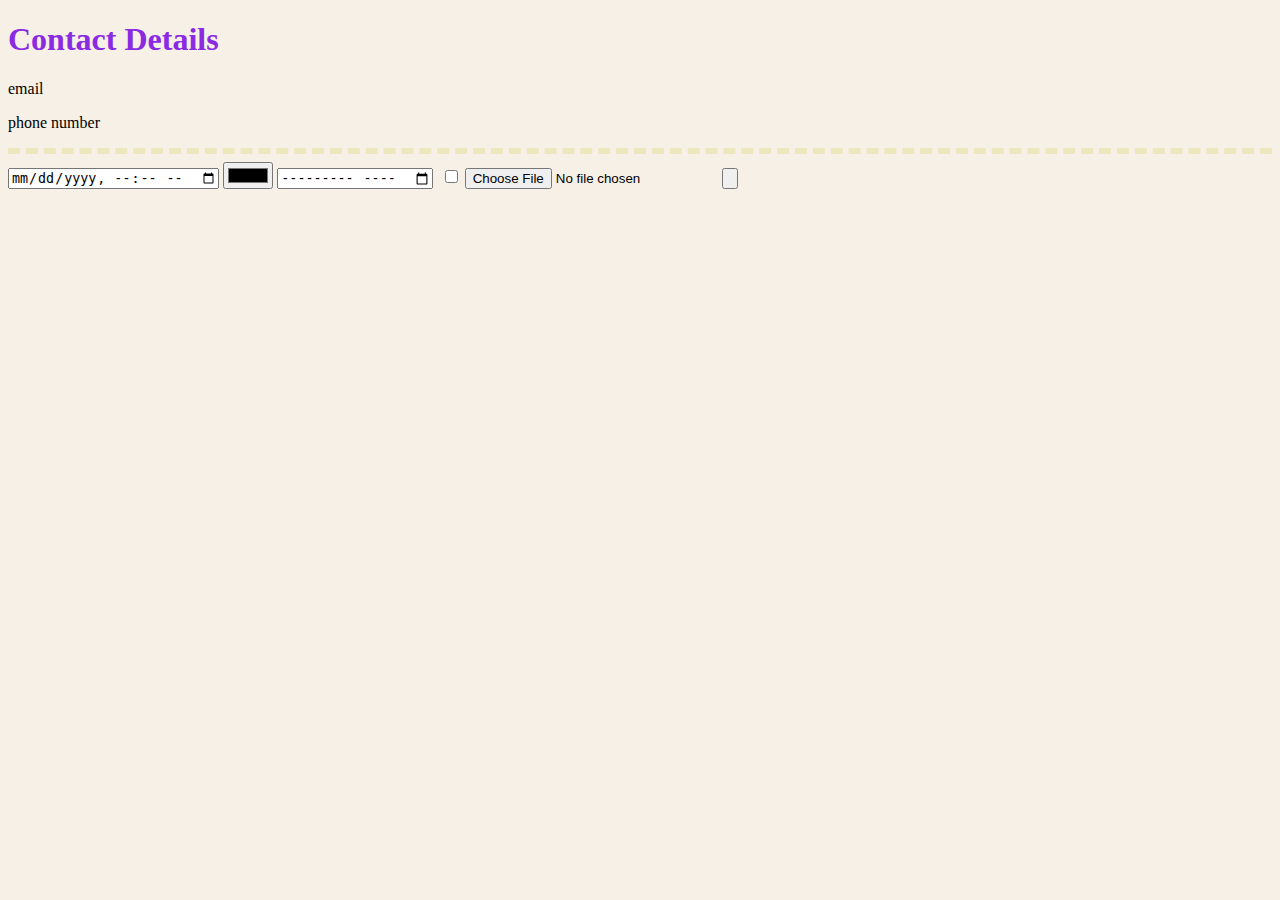
<file: contact.html>
<!DOCTYPE html>
<html lang="en">
<head>
    <meta charset="UTF-8">
    <meta http-equiv="X-UA-Compatible" content="IE=edge">
    <meta name="viewport" content="width=device-width, initial-scale=1.0">
    <title>Contact me</title>
    <link rel="stylesheet" href="style.css">
</head>
<body>
 <h1>Contact Details</h1>
 <p>email</p>
<p> phone number</p>
<hr>
<form class="" action="index.html" method="post">
    <input type="datetime-local" name="" value="">
    <input type="color" name="" value="">
    <input type="month" name="" value="">
    <input type="image" name="" value="">
    <input type="checkbox" name="" value="">
    <input type="file" name="" value="">
    <input type="button" name="" value="">
    <input type="hidden" name="" value="">
</form>

</body>
</html>
</file>
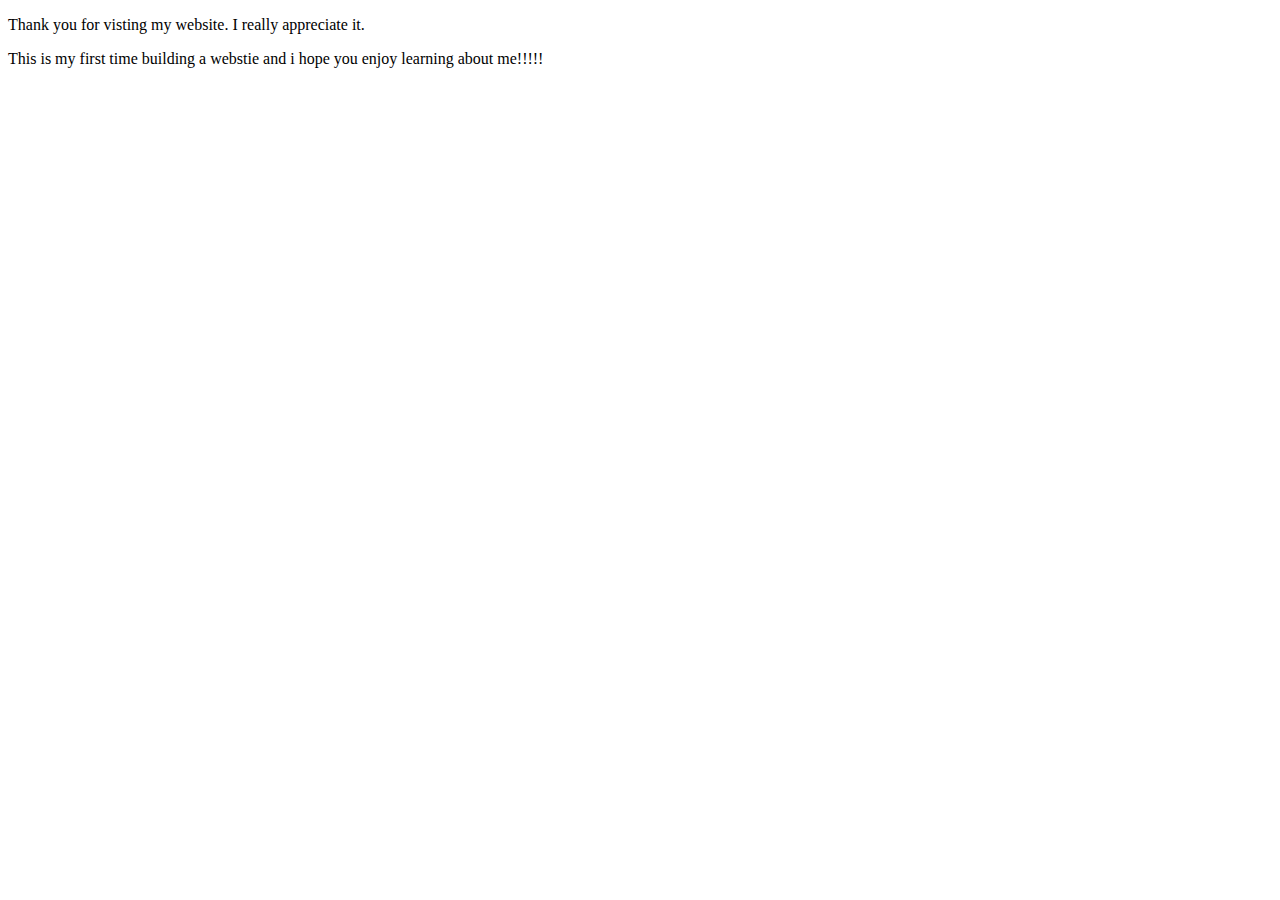
<file: Thank you note .html>
<!DOCTYPE html>
<html lang="en">
<head>
    <meta charset="UTF-8">
    <meta http-equiv="X-UA-Compatible" content="IE=edge">
    <meta name="viewport" content="width=device-width, initial-scale=1.0">
    <title> Thank you  </title>
</head>
<body>
<p>Thank you for visting my website. I really appreciate it. </p>
<p>This is my first time building a webstie and i hope you enjoy learning about me!!!!!</p>
</body>
</html>
</file>
<file: style.css>
body {
    background-color: rgb(247, 240, 230);
}

h1 {
    color: blueviolet;
}

h3{
    color: aqua;
}

hr{
    border-style: none;
    border-top-style:dashed;
    border-color: rgb(237, 231, 189);
    border-width: 6px;
    width: 100%;
}
</file>
